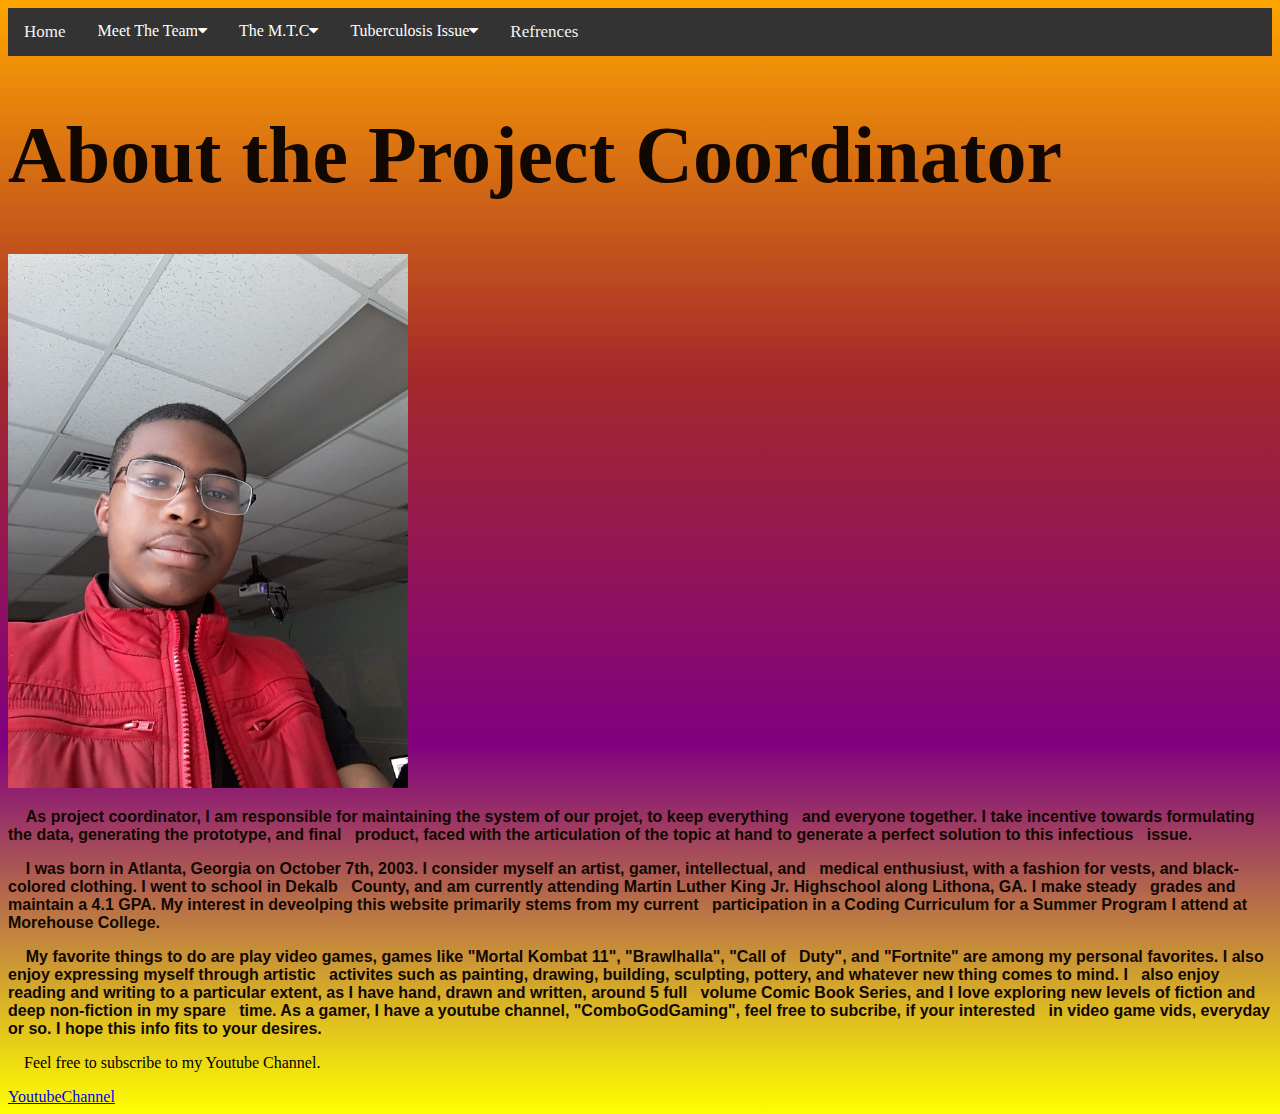
<file: about-me.html>
<!DOCTYPE html>
<html>
<head>
 <meta name="viewport" content="width=device-width, initial-scale=1.0">
</head>
<title>About Me</title>
<link rel="stylesheet" type="text/css" href="main.css">
<link rel="stylesheet" type="text/css" href="about-me.css>
<body style="background-image:linear-gradient(blue,red,purple); height: 97.25vh">
<div id="navbar">
  <nav>
    <link rel="stylesheet" href="https://cdnjs.cloudflare.com/ajax/libs/font-awesome/4.7.0/css/font-awesome.min.css">
    <div class="navbar">
    <a href="index.html">Home</a>
    <div class="subnav">
    <button class="subnavbtn">Meet The Team<i class="fa fa-caret-down"></i></button>
    <div class="subnav-content">
      <a href="about-me.html">About The Project Coordinator</a>
      <a href="about-us.html">About The Statistics Coordinator</a>
      <a href="about-them.html">About The Research Assembly</a>
      <a href="about-him.html">About The Data Interpreter</a>
    </div>
  </div> 
  <div class="subnav">
    <button class="subnavbtn">The M.T.C<i class="fa fa-caret-down"></i></button>
    <div class="subnav-content">
      <a href="projects.html">M.T.C Vision</a>
      <a href="themtc.html">About The M.T.C</a>
      <a href="signingup.html">Medicare Application</a>
      <a href="contacts.html">Refrences</a>
    </div>
  </div> 
  <div class="subnav">
    <button class="subnavbtn">Tuberculosis Issue<i class="fa fa-caret-down"></i></button>
    <div class="subnav-content">
      <a href="Online-report.html">Exclamatory Page</a>
      <a href="Infographics.html">TB Infographic</a>
      <a href="letter.html">Public Letter</a>
    </div>
  </div>
  <a href="contacts.html">Refrences</a>
</div>
       </nav>
</div>
<div id="Heading">
<h1>About the Project Coordinator</h1>
</div>
<img src="me.jpg" width="400" id="selfie">
<div id="boxing">
<div id="bio">
 <p>&nbsp;&nbsp;&nbsp;&nbsp;As project coordinator, I am responsible for maintaining the system of our projet, to keep everything &nbsp;&nbsp;and everyone together. I take incentive towards formulating the data, generating the prototype, and final &nbsp;&nbsp;product, faced with the articulation of the topic at hand to generate a perfect solution to this infectious &nbsp;&nbsp;issue.</p>
 <p>&nbsp;&nbsp;&nbsp;&nbsp;I was born in Atlanta, Georgia on October 7th, 2003. I consider myself an artist, gamer, intellectual, and &nbsp;&nbsp;medical enthusiust, with a fashion for vests, and black-colored clothing. I went to school in Dekalb &nbsp;&nbsp;County, and am currently attending Martin Luther King Jr. Highschool along Lithona, GA. I make steady &nbsp;&nbsp;grades and maintain a 4.1 GPA. My interest in deveolping this website primarily stems from my current &nbsp;&nbsp;participation in a Coding Curriculum for a Summer Program I attend at Morehouse College.</p>
  <p>&nbsp;&nbsp;&nbsp;&nbsp;My favorite things to do are play video games, games like "Mortal Kombat 11", "Brawlhalla", "Call of &nbsp;&nbsp;Duty", and "Fortnite" are among my personal favorites. I also enjoy expressing myself through artistic &nbsp;&nbsp;activites such as painting, drawing, building, sculpting, pottery, and whatever new thing comes to mind. I &nbsp;&nbsp;also enjoy reading and writing to a particular extent, as I have hand, drawn and written, around 5 full &nbsp;&nbsp;volume Comic Book Series, and I love exploring new levels of fiction and deep non-fiction in my spare &nbsp;&nbsp;time. As a gamer, I have a youtube channel, "ComboGodGaming", feel free to subcribe, if your interested &nbsp;&nbsp;in video game vids, everyday or so. I hope this info fits to your desires.</p>
</div>
</div></p>
</div>

<div id="box">
<div id="Advertising">
  <p>&nbsp;&nbsp;&nbsp;&nbsp;Feel free to subscribe to my Youtube Channel.</p>
</div>
</div>
  <nav>
  	<a href="https://www.youtube.com/channel/UCmkc3QYYRaVYGgBonjb0wMA" id="ads">YoutubeChannel</a>
  </nav>
    </body>
</html>
</file>
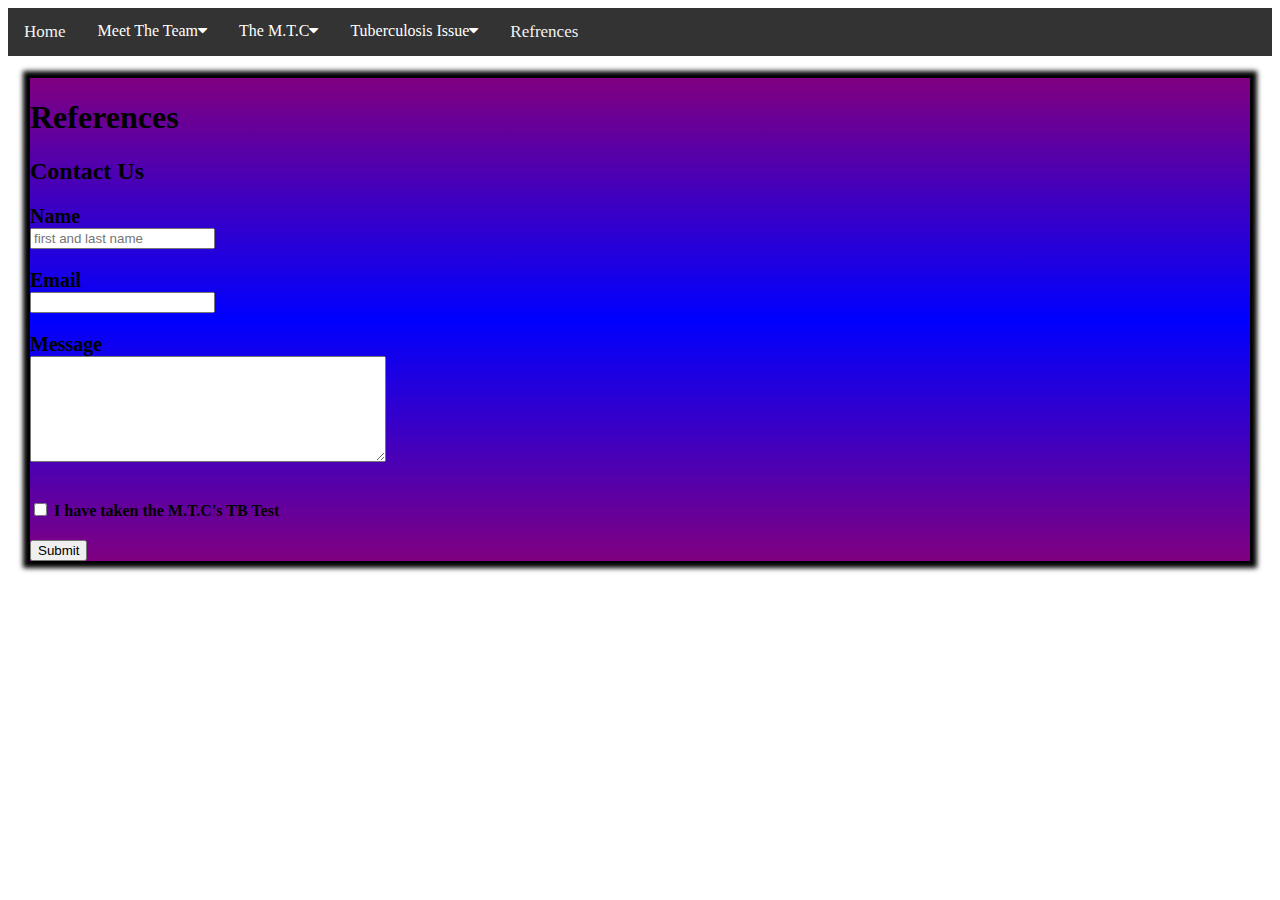
<file: contacts.html>
<!DOCTYPE html>
<html>
<head>
<link rel="stylesheet" type="text/css" href="main.css">
</head>
<body style="background-image:url(https://i2.wp.com/dailydentalcares.com/site/wp-content/uploads/2017/10/iStock-628978952.jpg?ssl=1); height: 2vh">
<div id="navbar">
	<nav>
		<link rel="stylesheet" href="https://cdnjs.cloudflare.com/ajax/libs/font-awesome/4.7.0/css/font-awesome.min.css">
    <div class="navbar">
    <a href="index.html">Home</a>
    <div class="subnav">
    <button class="subnavbtn">Meet The Team<i class="fa fa-caret-down"></i></button>
    <div class="subnav-content">
      <a href="about-me.html">About The Project Coordinator</a>
      <a href="about-us.html">About The Statistics Coordinator</a>
      <a href="about-them.html">About The Research Assembly</a>
      <a href="about-him.html">About The Data Interpreter</a>
    </div>
  </div> 
  <div class="subnav">
    <button class="subnavbtn">The M.T.C<i class="fa fa-caret-down"></i></button>
    <div class="subnav-content">
      <a href="projects.html">M.T.C Vision</a>
      <a href="themtc.html">About The M.T.C</a>
      <a href="signingup.html">Medicare Application</a>
      <a href="contacts.html">Refrences</a>
    </div>
  </div> 
  <div class="subnav">
    <button class="subnavbtn">Tuberculosis Issue<i class="fa fa-caret-down"></i></button>
    <div class="subnav-content">
      <a href="Online-report.html">Exclamatory Page</a>
      <a href="Infographics.html">TB Infographic</a>
      <a href="letter.html">Public Letter</a>
    </div>
  </div>
  <a href="contacts.html">Refrences</a>
</div>
       </nav>
       </nav>
</div>
   <div id="geo">
   <h1>References</h1>
   <p></p>
<form>
	<h2>Contact Us</h2>
  	 	<label for="name"> Name </label>
	    <input type="text" id="name" placeholder="first and last name">
	    
	    <label for="email">Email </label>	
	    <input type="email" id="email" >	
	    
	    <label for="message"> Message </label>		
	    <textarea id="message"></textarea>

	    <div id="check-smash">
			<input type="checkbox" id="scholar">
	    	<label id="checkbox-label" for="scholar">I have taken the M.T.C's TB Test</label>
	    </div>		
        
 	   	<input type="submit">
		
	</form>
	</div> 
    </body>
</html>
</file>
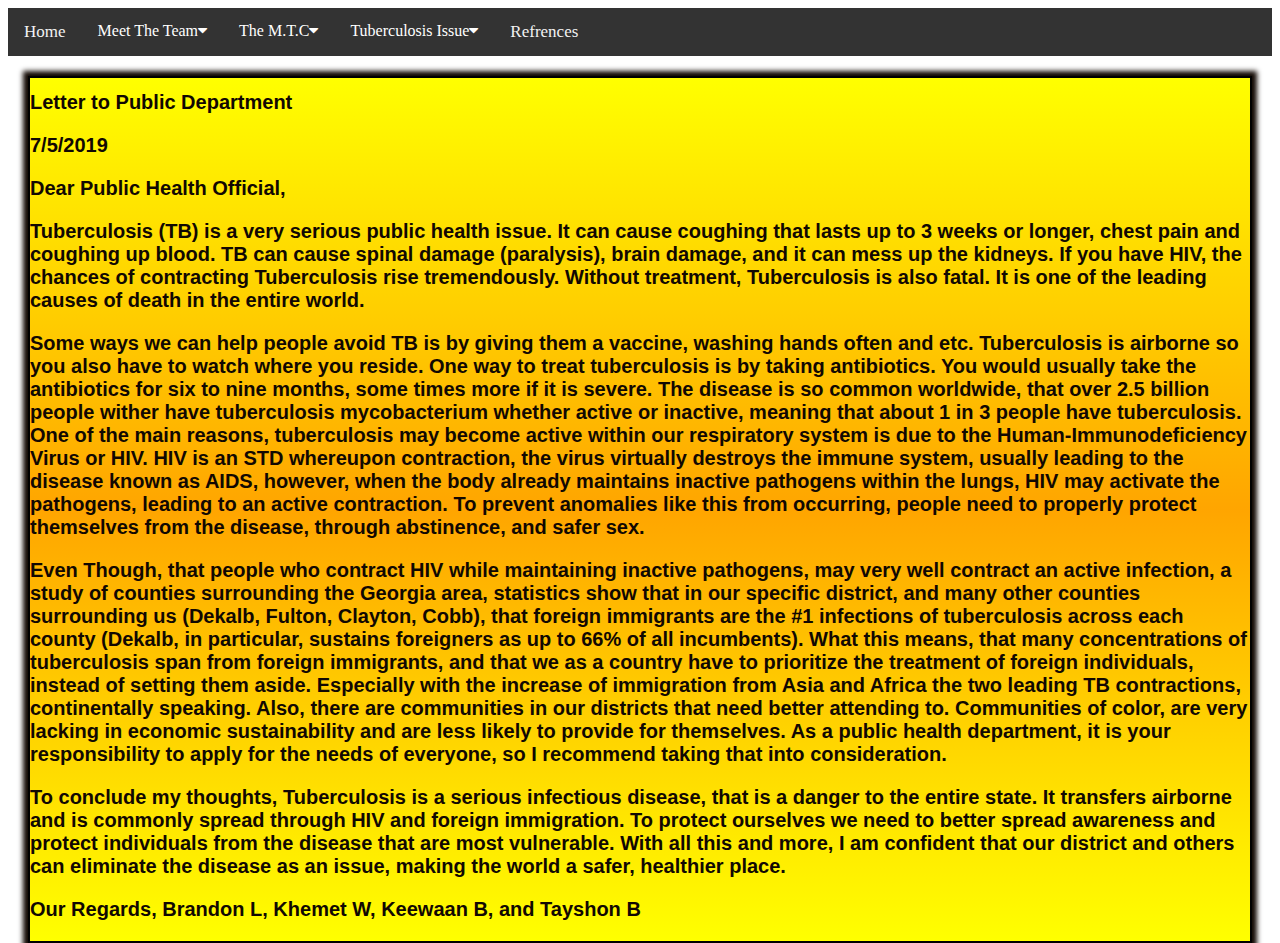
<file: letter.html>
<!DOCTYPE html>
<html>
<head>
<link rel="stylesheet" type="text/css" href="data.css">
 <meta name="viewport" content="width=device-width, initial-scale=1.0">
</head>
<body style="background-image:url(https://i2.wp.com/dailydentalcares.com/site/wp-content/uploads/2017/10/iStock-628978952.jpg?ssl=1); height: 2vh">
       <div id="navbar">
	<nav>
		<link rel="stylesheet" href="https://cdnjs.cloudflare.com/ajax/libs/font-awesome/4.7.0/css/font-awesome.min.css">
    <div class="navbar">
    <a href="index.html">Home</a>
    <div class="subnav">
    <button class="subnavbtn">Meet The Team<i class="fa fa-caret-down"></i></button>
    <div class="subnav-content">
      <a href="about-me.html">About The Project Coordinator</a>
      <a href="about-us.html">About The Statistics Coordinator</a>
      <a href="about-them.html">About The Research Assembly</a>
      <a href="about-him.html">About The Data Interpreter</a>
    </div>
  </div> 
  <div class="subnav">
    <button class="subnavbtn">The M.T.C<i class="fa fa-caret-down"></i></button>
    <div class="subnav-content">
      <a href="projects.html">M.T.C Vision</a>
      <a href="themtc.html">About The M.T.C</a>
      <a href="signingup.html">Medicare Application</a>
      <a href="contacts.html">Refrences</a>
    </div>
  </div> 
  <div class="subnav">
    <button class="subnavbtn">Tuberculosis Issue<i class="fa fa-caret-down"></i></button>
    <div class="subnav-content">
      <a href="Online-report.html">Exclamatory Page</a>
      <a href="Infographics.html">TB Infographic</a>
      <a href="letter.html">Public Letter</a>
    </div>
  </div>
  <a href="contacts.html">Refrences</a>
</div>
       </nav>
  </div>
  <div id="dox">
  <h1>Letter to Public Department<h1>
  <p>7/5/2019</p>
<p>Dear Public Health Official,</p>
	
<p>Tuberculosis (TB) is a very serious public health issue. It can cause coughing that lasts up to 3 weeks or longer, chest pain and coughing up blood. TB can cause spinal damage (paralysis), brain damage, and it can mess up the kidneys. If you have HIV, the chances of contracting Tuberculosis rise tremendously. Without treatment, Tuberculosis is also fatal. It is one of the leading causes of death in the entire world.</p>
 <p>Some ways we can help people avoid TB is by giving them a vaccine, washing hands often and etc. Tuberculosis is airborne so you also have to watch where you reside. One way to treat tuberculosis is by taking antibiotics. You would usually take the antibiotics for six to nine months, some times more if it is severe. The disease is so common worldwide, that over 2.5 billion people wither have tuberculosis mycobacterium whether active or inactive, meaning that about 1 in 3 people have tuberculosis. One of the main reasons, tuberculosis may become active within our respiratory system is due to the Human-Immunodeficiency Virus or HIV.  HIV is an STD whereupon contraction, the virus virtually destroys the immune system, usually leading to the disease known as AIDS, however, when the body already maintains inactive pathogens within the lungs, HIV may activate the pathogens, leading to an active contraction. To prevent anomalies like this from occurring, people need to properly protect themselves from the disease, through abstinence, and safer sex.</p> 
<p>Even Though, that people who contract HIV while maintaining inactive pathogens, may very well contract an active infection, a study of counties surrounding the Georgia area, statistics show that in our specific district, and many other counties surrounding us (Dekalb, Fulton, Clayton, Cobb), that foreign immigrants are the #1 infections of tuberculosis across each county (Dekalb, in particular, sustains foreigners as up to 66% of all incumbents). What this means, that many concentrations of tuberculosis span from foreign immigrants, and that we as a country have to prioritize the treatment of foreign individuals, instead of setting them aside. Especially with the increase of immigration from Asia and Africa the two leading TB contractions, continentally speaking. Also, there are communities in our districts that need better attending to. Communities of color, are very lacking in economic sustainability and are less likely to provide for themselves. As a public health department, it is your responsibility to apply for the needs of everyone, so I recommend taking that into consideration.</p>
<p>To conclude my thoughts, Tuberculosis is a serious infectious disease, that is a danger to the entire state. It transfers airborne and is commonly spread through HIV and foreign immigration. To protect ourselves we need to better spread awareness and protect individuals from the disease that are most vulnerable. With all this and more, I am confident that our district and others can eliminate the disease as an issue, making the world a safer, healthier place.</p>

<p>Our Regards,
Brandon L, Khemet W, Keewaan B, and Tayshon B
</p>
</div>
</file>
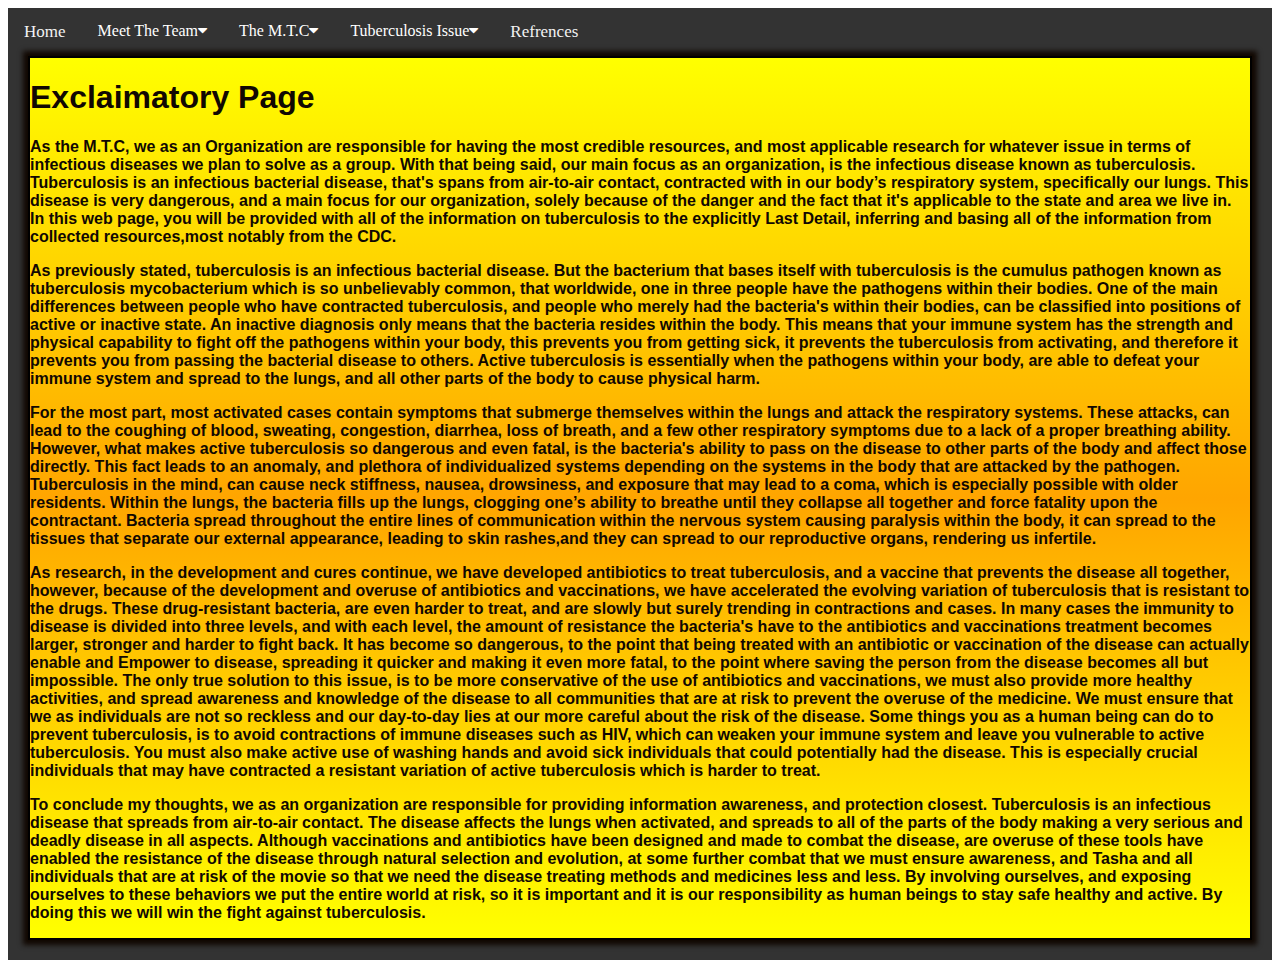
<file: Online-report.html>
<!DOCTYPE html>
<html>
<head>
<link rel="stylesheet" type="text/css" href="about-us.css">
 <meta name="viewport" content="width=device-width, initial-scale=1.0">
</head>
<body style="background-image:url(https://i2.wp.com/dailydentalcares.com/site/wp-content/uploads/2017/10/iStock-628978952.jpg?ssl=1); height: 2vh">
<div id="navbar">
	<nav>
		<link rel="stylesheet" href="https://cdnjs.cloudflare.com/ajax/libs/font-awesome/4.7.0/css/font-awesome.min.css">
    <div class="navbar">
    <a href="index.html">Home</a>
    <div class="subnav">
    <button class="subnavbtn">Meet The Team<i class="fa fa-caret-down"></i></button>
    <div class="subnav-content">
      <a href="about-me.html">About The Project Coordinator</a>
      <a href="about-us.html">About The Statistics Coordinator</a>
      <a href="about-them.html">About The Research Assembly</a>
      <a href="about-him.html">About The Data Interpreter</a>
    </div>
  </div> 
  <div class="subnav">
    <button class="subnavbtn">The M.T.C<i class="fa fa-caret-down"></i></button>
    <div class="subnav-content">
      <a href="projects.html">M.T.C Vision</a>
      <a href="themtc.html">About The M.T.C</a>
      <a href="signingup.html">Medicare Application</a>
      <a href="contacts.html">Refrences</a>
    </div>
  </div> 
  <div class="subnav">
    <button class="subnavbtn">Tuberculosis Issue<i class="fa fa-caret-down"></i></button>
    <div class="subnav-content">
      <a href="Online-report.html">Exclamatory Page</a>
      <a href="Infographics.html">TB Infographic</a>
      <a href="letter.html">Public Letter</a>
    </div>
  </div>
  <a href="contacts.html">Refrences</a>
</div>
       </nav>
<div id="soil">
  <h1 id="outline">Exclaimatory Page</h1>
  <p class="goldy"> As the M.T.C, we as an Organization are responsible for having the most credible resources, and most applicable research for whatever issue in terms of infectious diseases we plan to solve as a group. With that being said, our main focus as an organization, is the infectious disease known as tuberculosis. Tuberculosis is an infectious bacterial disease, that's spans from air-to-air contact, contracted with in our body’s respiratory system, specifically our lungs. This disease is very dangerous, and a main focus for our organization, solely because of the danger and the fact that it's applicable to the state and area we live in. In this web page, you will be provided with all of the information on tuberculosis to the explicitly Last Detail, inferring and basing all of the information from collected resources,most notably from the CDC.</p>

 <p class="goldy">As previously stated, tuberculosis is an infectious bacterial disease. But the bacterium that bases itself with tuberculosis is the cumulus pathogen known as tuberculosis mycobacterium  which is so unbelievably common, that worldwide, one in three people have the pathogens within their bodies. One of the main differences between people who have contracted tuberculosis, and people who merely had the bacteria's within their bodies, can be classified into positions of active or inactive state. An inactive diagnosis only means that the bacteria resides within the body. This means that your immune system has the strength and physical capability to fight off the pathogens within your body, this prevents you from getting sick, it prevents the tuberculosis from activating, and therefore it prevents you from passing the bacterial disease to others. Active tuberculosis is essentially when the pathogens within your body, are able to defeat your immune system and spread to the lungs, and all other parts of the body to cause physical harm.</p>

 <p class="goldy">For the most part, most activated cases contain symptoms that submerge themselves within the lungs and attack the respiratory systems. These attacks, can lead to the coughing of blood, sweating, congestion, diarrhea, loss of breath, and a few other respiratory symptoms due to a lack of a proper breathing ability. However, what makes active tuberculosis so dangerous and even fatal, is the bacteria's ability to pass on the disease to other parts of the body and affect those directly. This fact leads to an anomaly, and plethora of individualized systems depending on the systems in the body that are attacked by the pathogen. Tuberculosis in the mind, can cause neck stiffness, nausea, drowsiness, and exposure that may lead to a coma, which is especially possible with older residents. Within the lungs, the bacteria fills up the lungs, clogging one’s ability to breathe until they collapse all together and force fatality upon the contractant. Bacteria spread throughout the entire lines of communication within the nervous system causing paralysis within the body, it can spread to the tissues that separate our external appearance, leading to skin rashes,and they can spread to our reproductive organs, rendering us infertile.</p>

 <p class="goldy">As research, in the development and cures continue, we have developed antibiotics to treat tuberculosis, and a vaccine that prevents the disease all together, however, because of the development and overuse of antibiotics and vaccinations, we have accelerated the evolving variation of tuberculosis that is resistant to the drugs. These drug-resistant bacteria, are even harder to treat, and are slowly but surely trending in contractions and cases. In many cases the immunity to disease is divided into three levels, and with each level, the amount of resistance the bacteria's have to the antibiotics and vaccinations treatment becomes larger, stronger and harder to fight back. It has become so dangerous, to the point that being treated with an antibiotic or vaccination of the disease can actually enable and Empower to disease, spreading it quicker and making it even more fatal, to the point where saving the person from the disease becomes all but impossible. The only true solution to this issue, is to be more conservative of the use of antibiotics and vaccinations, we must also provide more healthy activities, and spread awareness and knowledge of the disease to all communities that are at risk to prevent the overuse of the medicine. We must ensure that we as individuals are not so reckless and our day-to-day lies at our more careful about the risk of the disease. Some things you as a human being can do to prevent tuberculosis, is to avoid contractions of immune diseases such as HIV, which can weaken your immune system and leave you vulnerable to active tuberculosis. You must also make active use of washing hands and avoid sick individuals that could potentially had the disease. This is especially crucial individuals that may have contracted a resistant variation of active tuberculosis which is harder to treat.</p>

 <p class="goldy">To conclude my thoughts, we as an organization are responsible for providing information awareness, and protection closest. Tuberculosis is an infectious disease that spreads from air-to-air contact. The disease affects the lungs when activated, and spreads to all of the parts of the body making a very serious and deadly disease in all aspects. Although vaccinations and antibiotics have been designed and made to combat the disease, are overuse of these tools have enabled the resistance of the disease through natural selection and evolution, at some further combat that we must ensure awareness, and Tasha and all individuals that are at risk of the movie so that we need the disease treating methods and medicines less and less. By involving ourselves, and exposing ourselves to these behaviors we put the entire world at risk, so it is important and it is our responsibility as human beings to stay safe healthy and active. By doing this we will win the fight against tuberculosis.
</p>
</div>
</file>
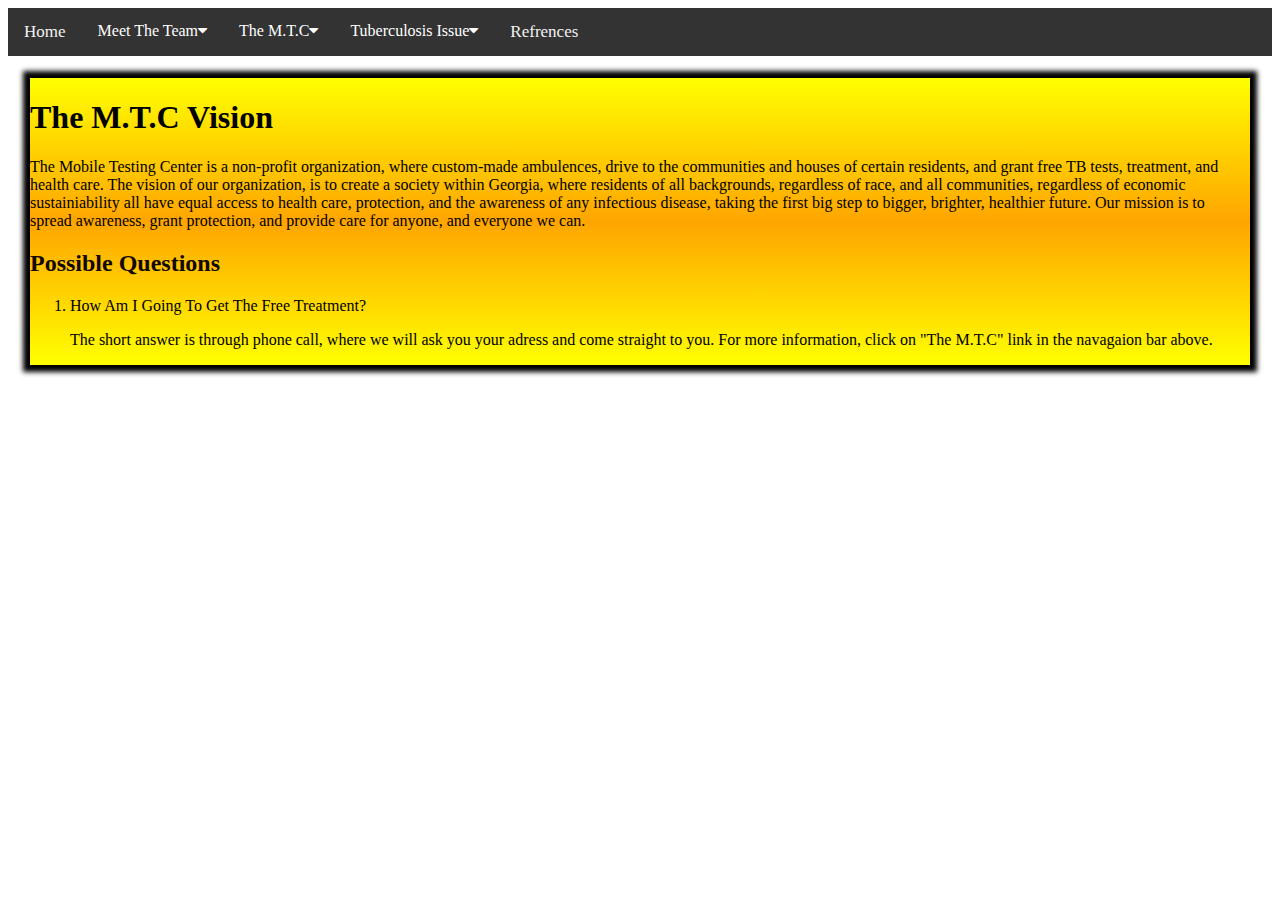
<file: projects.html>
<!DOCTYPE html>
<html>
<head>
<link rel="stylesheet" type="text/css" href="main.css">
 <meta name="viewport" content="width=device-width, initial-scale=1.0">
</head>
<body style="background-image:url(https://i2.wp.com/dailydentalcares.com/site/wp-content/uploads/2017/10/iStock-628978952.jpg?ssl=1); height: 2vh">
	
	<div id="navbar">
	<nav>
		<link rel="stylesheet" href="https://cdnjs.cloudflare.com/ajax/libs/font-awesome/4.7.0/css/font-awesome.min.css">
    <div class="navbar">
    <a href="index.html">Home</a>
    <div class="subnav">
    <button class="subnavbtn">Meet The Team<i class="fa fa-caret-down"></i></button>
    <div class="subnav-content">
      <a href="about-me.html">About The Project Coordinator</a>
      <a href="about-us.html">About The Statistics Coordinator</a>
      <a href="about-them.html">About The Research Assembly</a>
      <a href="about-him.html">About The Data Interpreter</a>
    </div>
  </div> 
  <div class="subnav">
    <button class="subnavbtn">The M.T.C<i class="fa fa-caret-down"></i></button>
    <div class="subnav-content">
      <a href="projects.html">M.T.C Vision</a>
      <a href="themtc.html">About The M.T.C</a>
      <a href="signingup.html">Medicare Application</a>
      <a href="contacts.html">Refrences</a>
    </div>
  </div> 
  <div class="subnav">
    <button class="subnavbtn">Tuberculosis Issue<i class="fa fa-caret-down"></i></button>
    <div class="subnav-content">
      <a href="Online-report.html">Exclamatory Page</a>
      <a href="Infographics.html">TB Infographic</a>
      <a href="letter.html">Public Letter</a>
    </div>
  </div>
  <a href="contacts.html">Refrences</a>
</div>
       </nav>
       </nav>
</div>
<div id="burrow">
<h1>The M.T.C Vision</h1>
<p>The Mobile Testing Center is a non-profit organization, where custom-made ambulences, drive to the communities and houses of certain residents, and grant free TB tests, treatment, and health care. The vision of our organization, is to create a society within Georgia, where residents of all backgrounds, regardless of race, and all communities, regardless of economic sustainiability all have equal access to health care, protection, and the awareness of any infectious disease, taking the first big step to bigger, brighter, healthier future. Our mission is to spread awareness, grant protection, and provide care for anyone, and everyone we can.</p>
<h2 id="bold">Possible Questions</h2>
<ol>
<li>How Am I Going To Get The Free Treatment?</li>
<p>The short answer is through phone call, where we will ask you your adress and come straight to you. For more information, click on "The M.T.C" link in the navagaion bar above.</p>
</ol>
</div>    
</body>
</html>
</file>
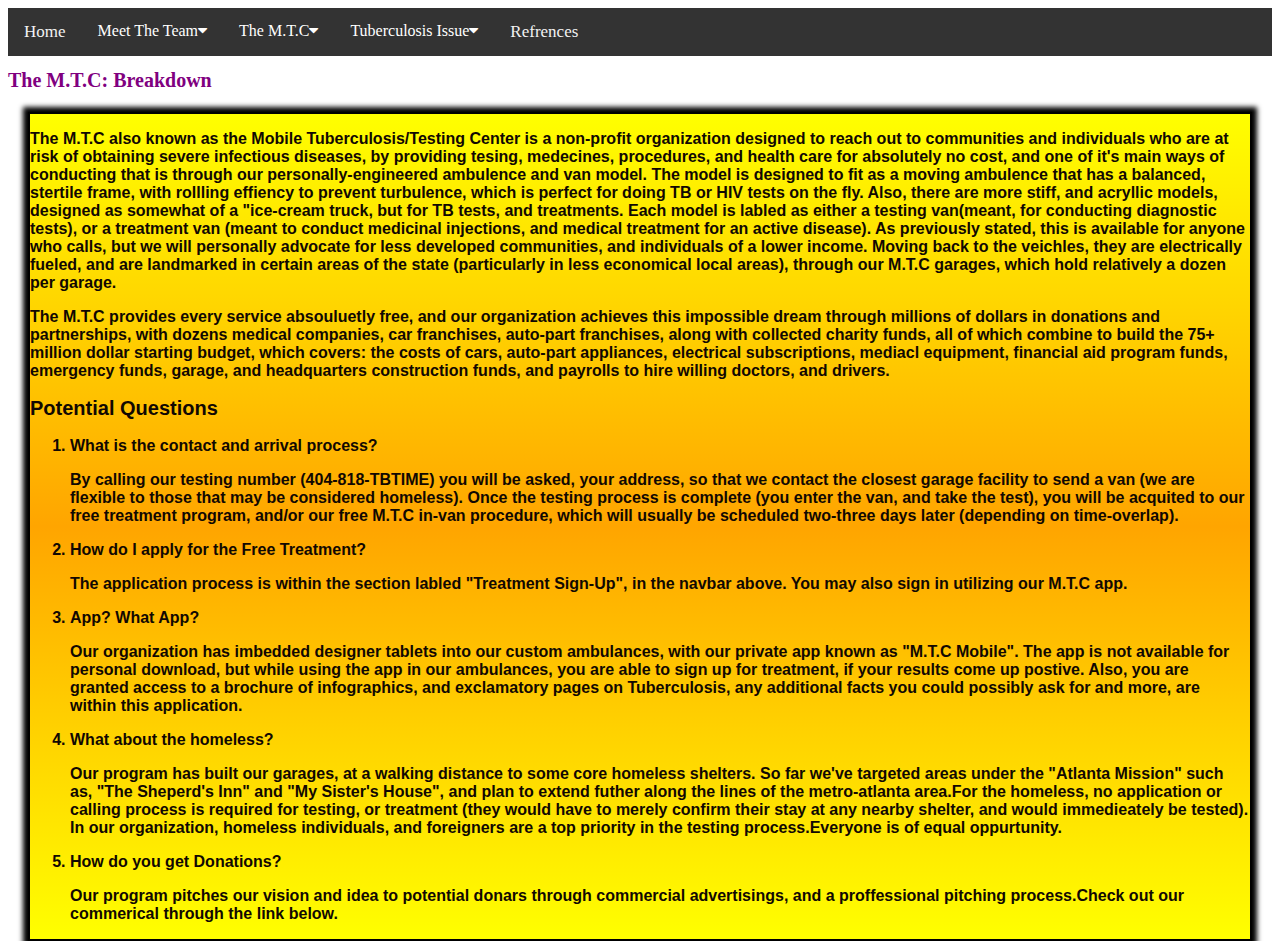
<file: themtc.html>
<!DOCTYPE html>
<html>
<head>
<link rel="stylesheet" type="text/css" href="data.css">
 <meta name="viewport" content="width=device-width, initial-scale=1.0">
</head>
<body style="background-image:url(https://i2.wp.com/dailydentalcares.com/site/wp-content/uploads/2017/10/iStock-628978952.jpg?ssl=1); height: 2vh">
       <div id="navbar">
	<nav>
		<link rel="stylesheet" href="https://cdnjs.cloudflare.com/ajax/libs/font-awesome/4.7.0/css/font-awesome.min.css">
    <div class="navbar">
    <a href="index.html">Home</a>
    <div class="subnav">
    <button class="subnavbtn">Meet The Team<i class="fa fa-caret-down"></i></button>
    <div class="subnav-content">
      <a href="about-me.html">About The Project Coordinator</a>
      <a href="about-us.html">About The Statistics Coordinator</a>
      <a href="about-them.html">About The Research Assembly</a>
      <a href="about-him.html">About The Data Interpreter</a>
    </div>
  </div> 
  <div class="subnav">
    <button class="subnavbtn">The M.T.C<i class="fa fa-caret-down"></i></button>
    <div class="subnav-content">
      <a href="projects.html">M.T.C Vision</a>
      <a href="themtc.html">About The M.T.C</a>
      <a href="signingup.html">Medicare Application</a>
      <a href="contacts.html">Refrences</a>
    </div>
  </div> 
  <div class="subnav">
    <button class="subnavbtn">Tuberculosis Issue<i class="fa fa-caret-down"></i></button>
    <div class="subnav-content">
      <a href="Online-report.html">Exclamatory Page</a>
      <a href="Infographics.html">TB Infographic</a>
      <a href="letter.html">Public Letter</a>
    </div>
  </div>
  <a href="contacts.html">Refrences</a>
</div>
       </nav>
  </div>
<h1 id="heading">The M.T.C: Breakdown</h1>
<div id="blacks">
<div id="boxing">
<p>The M.T.C also known as the Mobile Tuberculosis/Testing Center is a non-profit organization designed to reach out to communities and individuals who are at risk of obtaining severe infectious diseases, by providing tesing, medecines, procedures, and health care for absolutely no cost, and one of it's main ways of conducting that is through our personally-engineered ambulence and van model. The model is designed to fit as a moving ambulence that has a balanced, stertile frame, with rollling effiency to prevent turbulence, which is perfect for doing TB or HIV tests on the fly. Also, there are more stiff, and acryllic models, designed as somewhat of a "ice-cream truck, but for TB tests, and treatments. Each model is labled as either a testing van(meant, for conducting diagnostic tests), or a treatment van (meant to conduct medicinal injections, and medical treatment for an active disease). As previously stated, this is available for anyone who calls, but we will personally advocate for less developed communities, and individuals of a lower income. Moving back to the veichles, they are electrically fueled, and are landmarked in certain areas of the state (particularly in less economical local areas), through our M.T.C garages, which hold relatively a dozen per garage.</p>
<p>The M.T.C provides every service absouluetly free, and our organization achieves this impossible dream through millions of dollars in donations and partnerships, with dozens medical companies, car franchises, auto-part franchises, along with collected charity funds, all of which combine to build the 75+ million dollar starting budget, which covers: the costs of cars, auto-part appliances, electrical subscriptions, mediacl equipment, financial aid program funds, emergency funds, garage, and headquarters construction funds, and payrolls to hire willing doctors, and drivers. </p>
<h2 id="questions">Potential Questions</h2>
<ol>
	<li>What is the contact and arrival process?</li>
	<p>By calling our testing number (404-818-TBTIME) you will be asked, your address, so that we contact the closest garage facility to send a van (we are flexible to those that may be considered homeless). Once the testing process is complete (you enter the van, and take the test), you will be acquited to our free treatment program, and/or our free M.T.C in-van procedure, which will usually be scheduled two-three days later (depending on time-overlap).</p>
	<li>How do I apply for the Free Treatment?</li>
	<p>The application process is within the section labled "Treatment Sign-Up", in the navbar above. You may also sign in utilizing our M.T.C app.</p>
	<li>App? What App?</li>
	<p>Our organization has imbedded designer tablets into our custom ambulances, with our private app known as "M.T.C Mobile". The app is not available for personal download, but while using the app in our ambulances, you are able to sign up for treatment, if your results come up postive. Also, you are granted access to a brochure of infographics, and exclamatory pages on Tuberculosis, any additional facts you could possibly ask for and more, are within this application.</p>
	<li>What about the homeless?</li>
	<p>Our program has built our garages, at a walking distance to some core homeless shelters. So far we've targeted areas under the "Atlanta Mission" such as, "The Sheperd's Inn" and "My Sister's House", and plan to extend futher along the lines of the metro-atlanta area.For the homeless, no application or calling process is required for testing, or treatment (they would have to merely confirm their stay at any nearby shelter, and would immedieately be tested). In our organization, homeless individuals, and foreigners are a top priority in the testing process.Everyone is of equal oppurtunity.</p>
	<li>How do you get Donations?</li>
	<p>Our program pitches our vision and idea to potential donars through commercial advertisings, and a proffessional pitching process.Check out our commerical through the link below.</p>
</ol>
</div>
</div>
</file>
<file: main.css>
#craft{
	width: 30%;
	border: 2px solid black;
	margin left: 90px;
	margin-right:90px;
	margin-bottom: 90px;
	margin-top: 90px;
	background: linear-gradient(yellow, orange);
	box-shadow: 0px 0px 5px 5px;
}
#Heading{
	font-weight: bold,italic;
	color: rgb(17,8,2);
	font-size: 40px;
}
#header{
	font-weight: bold,italic;
	color: rgb(17,8,2);
	font-size: 20px;
}
#heads{
	font-weight: bold,italic;
	color: rgb(17,8,2);
	font-size: 20px;
}
#Overview{
	font-size: 16px;
	color: rgb(17, 8, 2);
	font-weight:bold;
	clear: left;
	font-family: 'Roboto', sans-serif;
}
#boxing{
	font-size: 16px;
	color: rgb(17, 8, 2);
	font-weight:bold;
	clear: left;
	font-family: 'Roboto', sans-serif;
}
#navbar{
	background-color: #333;
  overflow: hidden;
}
#navbar a{
	float: left;
  color: #f2f2f2;
  text-align: center;
  padding: 14px 16px;
  text-decoration: none;
  font-size: 17px;
}
#navbar a:hover{
	 background-color: #e30e4e;
  color: black;
}
#navbar a.active{
background-color: #e30e4e;
  color: white;
}
body{
	background: linear-gradient(orange, brown, purple, yellow)
}
#boxes{
	height: 30%
	width: 1000px;
	border: 2px solid black;
	margin-left: 20px;
	margin-right: 20px;
	margin-bottom: 20px;
	margin-top: 20px;
	background: linear-gradient(yellow, orange);
	box-shadow: 0px 0px 5px 5px;
}
#bags{
	height: 30%
	width: 1000px;
	border: 2px solid black;
	margin-left: 20px;
	margin-right: 20px;
	margin-bottom: 20px;
	margin-top: 20px;
	background: linear-gradient(yellow, orange);
	box-shadow: 0px 0px 5px 5px;
}

.box{
	width: 500px;
	height: 500px;
	border: 5px solid black;
	margin-top: 90px;
	margin-bottom: 90px;
	margin-right: 90px;
	margin-left: 360px;
	border-radius: 250px;
	background-image: linear-gradient(purple,blue, purple);
}
#Title{
	font-size: 100px;
	color: rgb(17, 8, 2);
	font-weight:bold;
	clear: left;
	font-family: 'Roboto', sans-serif;
	margin-right: 125px;
	margin-left: 125px;
	margin-bottom: 75px;
	margin-top: 75px;
}
#heading{
	font-size: 20px;
    color: rgb(17, 8, 2);
	font-weight:bold;
	clear: left;
	font-family: 'Roboto', sans-serif;
	margin-right: 125px;
	margin-left: 125px;
	margin-bottom: 75px;
	margin-top: 75px;
}
#geo{
	height: 30%
	width: 1000px;
	border: 2px solid black;
	margin-left: 20px;
	margin-right: 20px;
	margin-bottom: 20px;
	margin-top: 20px;
	background: linear-gradient(purple,blue,purple);
	box-shadow: 0px 0px 5px 5px;
}
#huh{
	font-style: italic;
	font-size: 25px
}
#burrow{
	height: 30%
	width: 1000px;
	border: 2px solid black;
	margin-left: 20px;
	margin-right: 20px;
	margin-bottom: 20px;
	margin-top: 20px;
	background: linear-gradient(yellow,orange,yellow);
	box-shadow: 0px 0px 5px 5px;
}
#bold{
	font-size: 24px;
	color: rgb(17, 8, 2);
	font-weight:bold;
}
.subnav {
  float: left;
  overflow: hidden;
}

.subnav .subnavbtn {
  font-size: 16px; 
  border: none;
  outline: none;
  color: white;
  padding: 14px 16px;
  background-color: inherit;
  font-family: inherit;
  margin: 0;
}

.navbar a:hover, .subnav:hover .subnavbtn {
  background-color: red;
}

.subnav-content {
  display: none;
  position: absolute;
  left: 0;
  background-image: linear-gradient(blue,purple);
  width: 100%;
  z-index: 1;
}

.subnav-content a {
  float: left;
  color: white;
  text-decoration: none;
}


.subnav-content a:hover {
  background-color: #eee;
  color: black;
}


.subnav:hover .subnav-content {
  display: block;
}
textarea {
  width: 350px;
  height: 100px;
  display: block;
  margin-bottom: 20px;
}



label {
  display: block;
  font-size: 1.252em;
  font-weight: bold;
  margin-top: 20px;

}

#checkbox-label {
	display: inline-block;
	font-size: 1em;
}

#check-smash {
	margin-bottom: 20px;
}
</file>
<file: data.css>
#navbar{
	background-color: #333;
  overflow: hidden;
}
#navbar a{
	float: left;
  color: #f2f2f2;
  text-align: center;
  padding: 14px 16px;
  text-decoration: none;
  font-size: 17px;
}
#navbar a:hover{
	 background-color: #e30e4e;
  color: black;
}
#navbar a.active{
background-color: #e30e4e;
  color: white;
}
#blacks{
	height: 30%
	width: 1000px;
	border: 2px solid black;
	margin-left: 20px;
	margin-right: 20px;
	margin-bottom: 20px;
	margin-top: 20px;
	background: linear-gradient(yellow,orange,yellow);
	box-shadow: 0px 0px 5px 5px;
}
#boxing{
	font-size: 16px;
	color: rgb(17, 8, 2);
	font-weight:bold;
	clear: left;
	font-family: 'Roboto', sans-serif;
}
#heading{
	font-size: 20px;
	color: purple;
	font-weight:bold;
	clear: left;
}
#questions{
	font-size: 20px;
	color: rgb(17, 8, 2);
	font-weight:bold;
	clear: left;
}
.subnav {
  float: left;
  overflow: hidden;
}

.subnav .subnavbtn {
  font-size: 16px; 
  border: none;
  outline: none;
  color: white;
  padding: 14px 16px;
  background-color: inherit;
  font-family: inherit;
  margin: 0;
}

.navbar a:hover, .subnav:hover .subnavbtn {
  background-color: red;
}

.subnav-content {
  display: none;
  position: absolute;
  left: 0;
  background-image: linear-gradient(blue,purple);
  width: 100%;
  z-index: 1;
}

.subnav-content a {
  float: left;
  color: white;
  text-decoration: none;
}


.subnav-content a:hover {
  background-color: #eee;
  color: black;
}


.subnav:hover .subnav-content {
  display: block;
}
label {
  display: block;
  font-size: 1.252em;
  font-weight: bold;
  margin-top: 20px;

}

#checkbox-label {
	display: inline-block;
	font-size: 1em;
}
#dox{
	height: 30%
	width: 1000px;
	border: 2px solid black;
	margin-left: 20px;
	margin-right: 20px;
	margin-bottom: 20px;
	margin-top: 20px;
	background: linear-gradient(yellow,orange,yellow);
	box-shadow: 0px 0px 5px 5px;
	font-size: 10px;
	color: rgb(17, 8, 2);
	font-weight:bold;
	clear: left;
	font-family: 'Roboto', sans-serif;
}

#check-smash {
	margin-bottom: 20px;
}
#Listing{
	height: 30%
	width: 1000px;
	border: 2px solid black;
	margin-left: 20px;
	margin-right: 20px;
	margin-bottom: 20px;
	margin-top: 20px;
	background: linear-gradient(yellow,orange,yellow);
	box-shadow: 0px 0px 5px 5px;
}
</file>
<file: about-us.css>
#navbar{
background-color: #333;
  overflow: hidden;
}

#navbar a{
	float: left;
  color: #f2f2f2;
  text-align: center;
  padding: 14px 16px;
  text-decoration: none;
  font-size: 17px;
}
#navbar a:hover{
background-color: #e30e4e;
  color: black;
}
#navbar a.active{
background-color: #4CAF50;
  color: black ;
}

#Heading{
	font-weight: bold,italic;
	color: rgb(17,8,2);
	font-size: 20px;
}
#boxing{
	height: 30%
	width: 1000px;
	border: 2px solid black;
	margin-left: 20px;
	margin-right: 20px;
	margin-bottom: 20px;
	margin-top: 20px;
	background: linear-gradient(yellow, orange);
	box-shadow: 0px 0px 5px 5px;
}
#bio{
	font-size: 16px;
	color: rgb(17, 8, 2);
	font-weight:bold;
	clear: left;
	font-family: 'Roboto', sans-serif;
}
#p1{
	border:solid 8px rgb(255,0,255);
	width: 1035px;
	font-size: 21px;
	background-image: linear-gradient(violet,#35d8fc);
	padding-left: 100px;
	padding-right: 100px;
	padding-top: 25px;
	padding-bottom: 25px;
}
#p2{
	border:solid 8px rgb(255,0,255);
	width: 1035px;
	font-size: 21px;
	background-image: linear-gradient(#35d8fc,violet);
	padding-left: 100px;
	padding-right: 100px;
	padding-top: 25px;
	padding-bottom: 25px;
}
.pic{
	display: block;
	margin-right: auto;
	margin-left: auto;
	width: 350px;
	border:solid 10px rgb(255,0,255);
}
.header{
	color: #35d8fc;
}
#soil{
	height: 30%
	width: 1000px;
	border: 2px solid black;
	margin-left: 20px;
	margin-right: 20px;
	margin-bottom: 20px;
	margin-top: 20px;
	background: linear-gradient(yellow,orange,yellow);
	box-shadow: 0px 0px 5px 5px;
	font-size: 16px;
	color: rgb(17, 8, 2);
	font-weight:bold;
	clear: left;
	font-family: 'Roboto', sans-serif;
}
.pic2{
	width: 600px;
}
.subnav {
  float: left;
  overflow: hidden;
}

.subnav .subnavbtn {
  font-size: 16px; 
  border: none;
  outline: none;
  color: white;
  padding: 14px 16px;
  background-color: inherit;
  font-family: inherit;
  margin: 0;
}

.navbar a:hover, .subnav:hover .subnavbtn {
  background-color: red;
}

.subnav-content {
  display: none;
  position: absolute;
  left: 0;
  background-image: linear-gradient(blue,purple);
  width: 100%;
  z-index: 1;
}

.subnav-content a {
  float: left;
  color: white;
  text-decoration: none;
}


.subnav-content a:hover {
  background-color: #eee;
  color: black;
}


.subnav:hover .subnav-content {
  display: block;
}
@media only screen
and (max-width: 320px){
#Heading{
	font-weight: bold,italic;
	color: rgb(17,8,2);
	font-size: 1.25em;
}
#bio{
	font-size: 1.25em;
	color: rgb(17, 8, 2);
	font-weight:bold;
	clear: left;
	font-family: 'Roboto', sans-serif;
}

@media only screen
and (min-width: 321px)
and (max-width: 480px){
#Heading{
	font-weight: bold,italic;
	color: rgb(17,8,2);
	font-size: 1.25em;
}
#bio{
	font-size: 1.25em;
	color: rgb(17, 8, 2);
	font-weight:bold;
	clear: left;
	font-family: 'Roboto', sans-serif;
}

@media only screen
and (min-width: 768px)
and (max-width: 1024px){
#Heading{
	font-weight: bold,italic;
	color: rgb(17,8,2);
	font-size: 1.25em;
}
#bio{
	font-size: 1.25em;
	color: rgb(17, 8, 2);
	font-weight:bold;
	clear: left;
	font-family: 'Roboto', sans-serif;
}
.goldy{
	font-size: 16px;
	color: rgb(17, 8, 2);
	font-weight:bold;
	clear: left;
	font-family: 'Roboto', sans-serif;
}
#outline{
	font-size: 20px;
	color: rgb(17, 8, 2);
	font-weight:bold;
	clear: left;
	font-family: 'Roboto', sans-serif;
}
</file>
